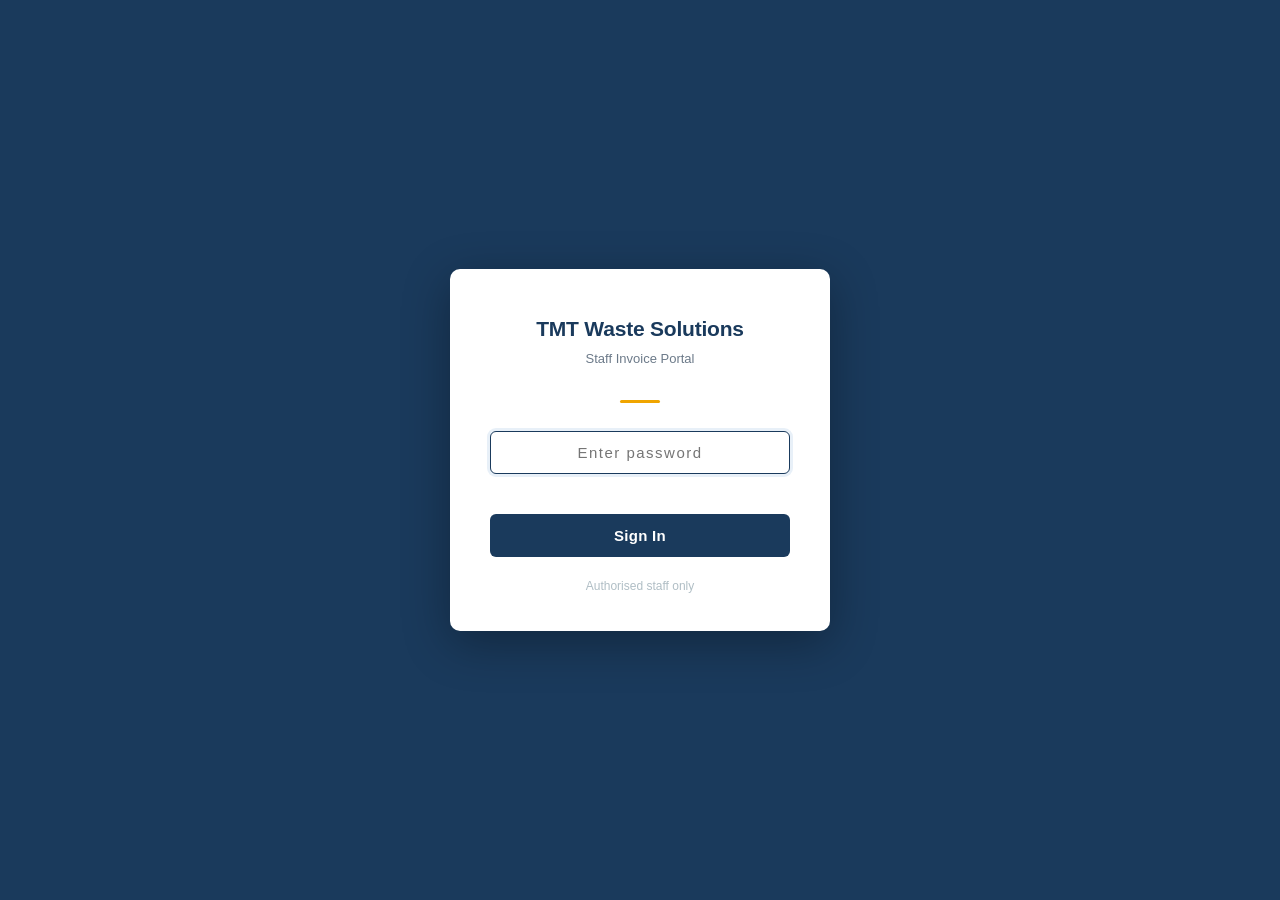
<file: fleet.html>
<!DOCTYPE html>
<html lang="en">
<head>
  <meta charset="UTF-8">
  <meta name="viewport" content="width=device-width, initial-scale=1.0">
  <title>TMT Invoicing — Fleet Status</title>
  <script src="auth.js?v=6"></script>
  <link rel="stylesheet" href="style.css?v=6">
</head>
<body>

<nav class="top-nav">
  <span class="brand">TMT Waste Solutions</span>
  <a href="index.html">New Invoice</a>
  <a href="history.html">History</a>
  <a href="fleet.html" class="active">Fleet</a>
  <a href="billing-codes.html">Billing Codes</a>
</nav>

<div class="page-wrap">

  <div id="alert-box" class="alert" style="display:none"></div>

  <!-- Page header -->
  <div class="fleet-page-header">
    <h1 class="fleet-title">Bin Fleet Status</h1>
    <div class="fleet-legend">
      <span class="legend-item"><span class="legend-dot dot-available"></span>Available</span>
      <span class="legend-item"><span class="legend-dot dot-scheduled"></span>Scheduled</span>
      <span class="legend-item"><span class="legend-dot dot-rented"></span>Rented</span>
      <span class="legend-item"><span class="legend-dot dot-pickup-due"></span>Pickup Due ≤24 hrs</span>
      <span class="legend-item"><span class="legend-dot dot-overdue"></span>Overdue</span>
    </div>
  </div>

  <!-- Summary bar -->
  <div class="fleet-summary" id="fleet-summary"></div>

  <!-- Fleet table -->
  <div class="card" style="padding:0; margin-bottom:24px">
    <div class="history-scroll">
      <table class="fleet-table" id="fleet-table">
        <thead>
          <tr>
            <th>Bin ID</th>
            <th>Status</th>
            <th>Drop-Off Date</th>
            <th>Expected Pickup</th>
            <th>Days Rented</th>
            <th>Days Until Pickup</th>
            <th>Current Client</th>
            <th>Current Job #</th>
          </tr>
        </thead>
        <tbody id="fleet-body"></tbody>
      </table>
    </div>
    <div id="fleet-empty" class="empty-state" style="display:none">
      <p>No bins configured yet.</p>
    </div>
  </div>

</div><!-- /page-wrap -->

<script src="fleet.js?v=6"></script>
</body>
</html>
</file>
<file: style.css>
/* =====================================================
   TMT Waste Solutions — Invoice App Styles
   ===================================================== */

*, *::before, *::after { box-sizing: border-box; margin: 0; padding: 0; }

:root {
  --brand:       #1a3a5c;
  --brand-light: #e8f0f8;
  --accent:      #f0a500;
  --danger:      #c0392b;
  --success:     #27ae60;
  --border:      #d0d7de;
  --text:        #1c2b3a;
  --muted:       #6c7a89;
  --bg:          #f4f6f8;
  --white:       #ffffff;
  --radius:      6px;
  --shadow:      0 2px 8px rgba(0,0,0,.10);
}

body {
  font-family: 'Segoe UI', Arial, sans-serif;
  background: var(--bg);
  color: var(--text);
  font-size: 15px;
  line-height: 1.5;
}

/* ── Layout ── */
.page-wrap {
  max-width: 960px;
  margin: 32px auto;
  padding: 0 16px;
}

/* ── Top Nav ── */
.top-nav {
  background: var(--brand);
  padding: 0 20px;
  display: flex;
  align-items: center;
  gap: 4px;
  height: 52px;
  overflow: hidden;
}
.top-nav .brand {
  color: var(--white);
  font-weight: 700;
  font-size: 17px;
  flex: 1;
  white-space: nowrap;
  overflow: hidden;
  text-overflow: ellipsis;
  margin-right: 8px;
}
.top-nav a {
  color: rgba(255,255,255,.80);
  text-decoration: none;
  font-size: 14px;
  padding: 6px 12px;
  border-radius: var(--radius);
  transition: background .15s;
  white-space: nowrap;
  flex-shrink: 0;
}
.top-nav a:hover, .top-nav a.active { background: rgba(255,255,255,.18); color: var(--white); }

/* ── Cards ── */
.card {
  background: var(--white);
  border: 1px solid var(--border);
  border-radius: var(--radius);
  box-shadow: var(--shadow);
  padding: 24px;
  margin-bottom: 20px;
}
.card-title {
  font-size: 13px;
  font-weight: 700;
  text-transform: uppercase;
  letter-spacing: .06em;
  color: var(--muted);
  margin-bottom: 16px;
  padding-bottom: 8px;
  border-bottom: 1px solid var(--border);
}

/* ── Form elements ── */
label { display: block; font-size: 13px; font-weight: 600; color: var(--muted); margin-bottom: 4px; }
input, select, textarea {
  width: 100%;
  padding: 8px 10px;
  border: 1px solid var(--border);
  border-radius: var(--radius);
  font-size: 14px;
  color: var(--text);
  background: var(--white);
  transition: border-color .15s;
}
input:focus, select:focus, textarea:focus {
  outline: none;
  border-color: var(--brand);
  box-shadow: 0 0 0 3px var(--brand-light);
}
textarea { resize: vertical; min-height: 72px; }

.field-group { display: grid; gap: 16px; }
.field-group.col-2 { grid-template-columns: 1fr 1fr; }
.field-group.col-3 { grid-template-columns: 1fr 1fr 1fr; }
.field-group.col-4 { grid-template-columns: 1fr 1fr 1fr 1fr; }

/* ── Buttons ── */
.btn {
  display: inline-flex;
  align-items: center;
  justify-content: center;
  gap: 6px;
  padding: 9px 18px;
  border: none;
  border-radius: var(--radius);
  font-size: 14px;
  font-weight: 600;
  cursor: pointer;
  transition: opacity .15s, transform .1s;
  text-decoration: none;
  line-height: 1.3;
}
.btn:active { transform: scale(.97); }
.btn-primary   { background: var(--brand);  color: var(--white); }
.btn-accent    { background: var(--accent); color: var(--white); }
.btn-success   { background: var(--success);color: var(--white); }
.btn-danger    { background: var(--danger); color: var(--white); }
.btn-ghost     { background: transparent; color: var(--brand); border: 1px solid var(--brand); }
.btn-sm        { padding: 5px 12px; font-size: 13px; }
.btn:hover     { opacity: .88; }

.action-bar {
  display: flex;
  gap: 10px;
  flex-wrap: wrap;
  margin-top: 8px;
}

/* ── Invoice header (company block) ── */
.invoice-header {
  display: flex;
  justify-content: space-between;
  align-items: flex-start;
  gap: 24px;
  margin-bottom: 24px;
}
.company-block { flex: 1; min-width: 0; }
.company-block .company-name {
  font-size: 26px;
  font-weight: 800;
  color: var(--brand);
  line-height: 1.1;
}
.company-block .company-sub {
  font-size: 13px;
  color: var(--muted);
  margin-top: 4px;
}
.invoice-meta-block { flex-shrink: 0; width: 300px; }
.invoice-meta-block label { text-align: left; }
.inv-number-input {
  font-weight: 700;
  font-size: 16px !important;
  text-align: right;
  color: var(--brand);
}
.inv-dates { display: flex; flex-direction: column; gap: 8px; margin-top: 8px; }

/* ── Line items table ── */
.line-items-scroll { overflow-x: auto; -webkit-overflow-scrolling: touch; }
.line-items-table { width: 100%; border-collapse: collapse; min-width: 660px; }
.line-items-table th {
  background: var(--brand);
  color: var(--white);
  text-align: left;
  padding: 8px 10px;
  font-size: 13px;
}
.line-items-table td { padding: 6px 6px; border-bottom: 1px solid var(--border); vertical-align: middle; }
.line-items-table tr:last-child td { border-bottom: none; }
.line-items-table input, .line-items-table select { padding: 6px 8px; }
.col-type  { width: 160px; }
.col-desc  { min-width: 160px; }
.col-qty   { width: 60px; }
.col-rate  { width: 85px; }
.col-total { width: 85px; font-weight: 600; }
.col-del   { width: 36px; text-align: center; }
.del-row-btn {
  background: none; border: none; color: var(--danger);
  font-size: 18px; cursor: pointer; line-height: 1;
}
.del-row-btn:hover { opacity: .7; }

.add-line-btn { margin-top: 10px; }

/* ── Totals block ── */
.totals-block {
  display: flex;
  justify-content: flex-end;
  margin-top: 16px;
}
.totals-table { width: 280px; }
.totals-table tr td { padding: 5px 8px; font-size: 14px; }
.totals-table tr td:first-child { color: var(--muted); }
.totals-table tr td:last-child { text-align: right; font-weight: 600; }
.totals-table tr.total-row td {
  font-size: 17px;
  font-weight: 800;
  color: var(--brand);
  border-top: 2px solid var(--border);
  padding-top: 8px;
}
.totals-table tr.balance-row td {
  font-size: 17px;
  font-weight: 800;
  color: var(--danger);
  border-top: 2px solid var(--border);
  padding-top: 8px;
}
.tax-rate-field { display: flex; align-items: center; gap: 6px; }
.tax-rate-field input { width: 60px; flex-shrink: 0; }
.tax-rate-field span { color: var(--muted); font-size: 13px; }
#paid-amount { text-align: right; font-weight: 600; }

/* ── Payment link ── */
.payment-link-block {
  margin-top: 16px;
  padding: 12px 16px;
  background: var(--brand-light);
  border-radius: var(--radius);
  font-size: 14px;
}
.payment-link-block a { color: var(--brand); font-weight: 600; }

/* ── Stats bar (history page) ── */
.stats-bar {
  display: grid;
  grid-template-columns: repeat(4, 1fr);
  gap: 12px;
  padding: 14px 20px;
  background: var(--brand-light);
  border: 1px solid var(--border);
  border-radius: var(--radius);
  margin-bottom: 20px;
  font-size: 14px;
}
.stats-bar span { color: var(--text); }

/* ── History table ── */
.history-scroll { overflow-x: auto; -webkit-overflow-scrolling: touch; }
.history-table { width: 100%; border-collapse: collapse; min-width: 760px; }
.history-table th {
  background: var(--brand);
  color: var(--white);
  padding: 10px 12px;
  text-align: left;
  font-size: 13px;
  white-space: nowrap;
}
.history-table td {
  padding: 10px 12px;
  border-bottom: 1px solid var(--border);
  font-size: 14px;
  vertical-align: middle;
}
.history-table tr:hover td { background: var(--brand-light); cursor: pointer; }
.history-table tr.paid td { color: var(--muted); }
.history-table td.no-click { cursor: default; white-space: nowrap; }

/* On desktop, hide the badge inside col-inv-id (status shown in its own column) */
.col-inv-id .badge { display: none; }

.badge {
  display: inline-block;
  padding: 2px 10px;
  border-radius: 12px;
  font-size: 12px;
  font-weight: 700;
  text-transform: uppercase;
  letter-spacing: .04em;
}
.badge-unpaid   { background: #fde8e8; color: var(--danger); }
.badge-paid     { background: #e2f4eb; color: var(--success); }
.badge-partial  { background: #fef3cd; color: #856404; }

.version-badge {
  display: inline-block;
  background: var(--brand-light);
  color: var(--brand);
  font-size: 11px;
  font-weight: 700;
  padding: 1px 7px;
  border-radius: 10px;
  vertical-align: middle;
}

.empty-state {
  text-align: center;
  padding: 48px 24px;
  color: var(--muted);
}
.empty-state p { margin-bottom: 16px; font-size: 16px; }

/* ── Modal ── */
.modal-backdrop {
  display: none;
  position: fixed; inset: 0;
  background: rgba(0,0,0,.45);
  z-index: 100;
  overflow-y: auto;
  padding: 24px 16px;
}
.modal-backdrop.open { display: block; }
.modal-box {
  background: var(--white);
  border-radius: var(--radius);
  max-width: 760px;
  margin: 0 auto;
  padding: 24px;
  box-shadow: 0 8px 32px rgba(0,0,0,.20);
}
.modal-header {
  display: flex;
  align-items: center;
  justify-content: space-between;
  margin-bottom: 16px;
  gap: 12px;
}
.modal-actions { display: flex; gap: 10px; flex-wrap: wrap; }
.modal-close {
  background: none;
  border: none;
  font-size: 28px;
  cursor: pointer;
  color: var(--muted);
  line-height: 1;
  flex-shrink: 0;
  padding: 4px;
}
.modal-close:hover { color: var(--danger); }
.modal-body-scroll { overflow-x: auto; -webkit-overflow-scrolling: touch; }

/* ── Invoice preview (used inside modal & PDF) ── */
#invoice-preview {
  padding: 0;
  background: var(--white);
  border: 1px solid var(--border);
  border-radius: var(--radius);
  overflow: hidden;
  font-family: 'Segoe UI', Arial, sans-serif;
  color: #1c2b3a;
}

/* Header band */
.inv-header-band {
  background: var(--brand);
  color: #fff;
  padding: 28px 36px;
  display: flex;
  justify-content: space-between;
  align-items: flex-start;
  gap: 24px;
}
.inv-company-name {
  font-size: 22px;
  font-weight: 800;
  letter-spacing: -0.01em;
  line-height: 1.2;
}
.inv-company-contact {
  font-size: 12px;
  opacity: 0.70;
  margin-top: 6px;
  line-height: 1.6;
}
.inv-header-right { text-align: right; flex-shrink: 0; }
.inv-word-invoice {
  font-size: 11px;
  font-weight: 700;
  letter-spacing: 0.18em;
  text-transform: uppercase;
  color: var(--accent);
  margin-bottom: 4px;
}
.inv-number-display {
  font-size: 20px;
  font-weight: 800;
  line-height: 1.2;
}
.inv-version-display {
  font-size: 11px;
  opacity: 0.55;
  margin-top: 4px;
}

/* Info strip: Bill To (left) + Invoice Details (right) */
.inv-info-strip {
  display: flex;
  border-bottom: 2px solid #eaeff4;
}
.inv-bill-to {
  flex: 1;
  padding: 20px 36px;
  border-right: 1px solid #eaeff4;
}
.inv-details-block {
  padding: 20px 36px;
  min-width: 210px;
}
.inv-section-label {
  font-size: 10px;
  font-weight: 700;
  letter-spacing: 0.12em;
  text-transform: uppercase;
  color: #8a9ab0;
  margin-bottom: 8px;
}
.inv-client-name-lg {
  font-size: 16px;
  font-weight: 700;
  color: var(--brand);
  margin-bottom: 4px;
}
.inv-client-sub {
  font-size: 13px;
  color: #4a5a6a;
  line-height: 1.6;
}
.inv-details-table {
  width: 100%;
  border-collapse: collapse;
  font-size: 13px;
}
.inv-details-table td { padding: 3px 0; vertical-align: top; }
.inv-details-table td:first-child {
  color: #8a9ab0;
  font-weight: 600;
  padding-right: 14px;
  white-space: nowrap;
}
.inv-details-table td:last-child { font-weight: 600; color: #1c2b3a; }

/* Rental Details strip */
.inv-rental-strip {
  padding: 16px 36px;
  background: #f7f9fc;
  border-bottom: 1px solid #eaeff4;
}
.inv-rental-row {
  display: flex;
  gap: 36px;
  margin-top: 10px;
  flex-wrap: wrap;
}
.inv-rental-item {
  font-size: 14px;
  font-weight: 600;
  color: #1c2b3a;
}
.inv-rental-item span {
  display: block;
  font-size: 10px;
  font-weight: 700;
  letter-spacing: 0.12em;
  text-transform: uppercase;
  color: #8a9ab0;
  margin-bottom: 3px;
}

/* Services */
.inv-services-wrap { padding: 24px 36px 0; }
.inv-services-table {
  width: 100%;
  border-collapse: collapse;
  margin-top: 10px;
  font-size: 13px;
}
.inv-services-table th {
  background: #f0f4f8;
  color: var(--brand);
  font-size: 10px;
  font-weight: 700;
  letter-spacing: 0.08em;
  text-transform: uppercase;
  padding: 8px 12px;
  text-align: left;
  border-bottom: 2px solid var(--brand);
}
.inv-services-table td {
  padding: 10px 12px;
  border-bottom: 1px solid #f0f4f8;
  color: #1c2b3a;
}
.inv-services-table tbody tr:last-child td { border-bottom: none; }
.inv-services-table tbody tr:nth-child(even) td { background: #fafbfd; }

/* Totals */
.inv-totals-wrap {
  display: flex;
  justify-content: flex-end;
  padding: 20px 36px 24px;
}
.inv-totals-table {
  width: 270px;
  border-collapse: collapse;
  font-size: 13px;
}
.inv-totals-table td { padding: 5px 10px; }
.inv-totals-table td:first-child { color: #6c7a89; }
.inv-totals-table td:last-child { text-align: right; font-weight: 600; }
.inv-totals-table tr.inv-tr-divider td {
  border-top: 1px solid #eaeff4;
  padding-top: 10px;
}
.inv-totals-table tr.inv-tr-grand td {
  font-size: 14px;
  font-weight: 800;
  color: var(--brand);
  background: #eaf0f8;
  padding: 9px 10px;
}
.inv-totals-table tr.inv-tr-grand td:first-child { border-radius: 4px 0 0 4px; }
.inv-totals-table tr.inv-tr-grand td:last-child  { border-radius: 0 4px 4px 0; }
.inv-totals-table tr.inv-tr-balance td {
  font-size: 15px;
  font-weight: 800;
  color: #fff;
  background: var(--brand);
  padding: 10px 10px;
}
.inv-totals-table tr.inv-tr-balance td:first-child { border-radius: 4px 0 0 4px; }
.inv-totals-table tr.inv-tr-balance td:last-child  { border-radius: 0 4px 4px 0; }

/* Footer section (notes + payment + thank-you) */
.inv-footer-section {
  margin: 0 36px;
  padding-bottom: 20px;
}
.inv-payment-box {
  background: #f0f4f8;
  border-left: 3px solid var(--accent);
  border-radius: 3px;
  padding: 10px 14px;
  margin-bottom: 12px;
  font-size: 13px;
  word-break: break-all;
}
.inv-payment-box a { color: var(--brand); font-weight: 600; }
.inv-notes-box {
  font-size: 13px;
  color: #6c7a89;
  margin-bottom: 12px;
  padding: 10px 14px;
  background: #fafbfc;
  border-radius: 3px;
  border-left: 3px solid #d0d7de;
}
.inv-thankyou {
  margin: 4px 36px 28px;
  padding-top: 16px;
  border-top: 2px solid var(--accent);
  text-align: center;
  font-size: 12px;
  font-weight: 600;
  color: #8a9ab0;
  letter-spacing: 0.06em;
  text-transform: uppercase;
}

/* ── Alerts ── */
.alert {
  padding: 12px 16px;
  border-radius: var(--radius);
  margin-bottom: 16px;
  font-size: 14px;
}
.alert-success { background: #e2f4eb; color: var(--success); border: 1px solid #a8dbbe; }
.alert-error   { background: #fde8e8; color: var(--danger);  border: 1px solid #f5b7b1; }

/* ── Print styles ── */
@media print {
  body { background: white; }
  .top-nav, .action-bar, .card-title, .btn, .no-print { display: none !important; }
  .card { border: none; box-shadow: none; padding: 0; }
  .page-wrap { margin: 0; max-width: 100%; }
  #invoice-preview { border: none; padding: 0; }
}

/* ── Responsive — tablet (641px–900px) ── */
@media (min-width: 641px) and (max-width: 900px) {
  .invoice-meta-block { width: 270px; }
  .company-block .company-name { font-size: 22px; }
}

/* ── Responsive — mobile (≤640px) ── */
@media (max-width: 640px) {
  /* Prevent iOS Safari auto-zoom on focus */
  input, select, textarea { font-size: 16px !important; }

  /* Tighter page padding */
  .page-wrap { margin: 8px auto; padding: 0 12px; }
  .card { padding: 14px; }

  /* Field grids all become single column */
  .field-group.col-2,
  .field-group.col-3,
  .field-group.col-4 { grid-template-columns: 1fr; }

  /* Stack date fields vertically on mobile — too cramped side by side at 375px */
  .inv-dates .field-group.col-2 { grid-template-columns: 1fr; }

  /* Larger touch targets */
  .btn { min-height: 44px; padding: 10px 16px; font-size: 15px; }
  .btn-sm { min-height: 38px; padding: 8px 12px; }
  .del-row-btn { min-height: 40px; min-width: 40px; font-size: 22px; }

  /* Action bar stacks full-width */
  .action-bar { flex-direction: column; gap: 8px; }
  .action-bar .btn { width: 100%; }

  /* Nav: shrink brand text, keep links visible */
  .top-nav { padding: 0 10px; gap: 2px; height: auto; min-height: 52px; flex-wrap: wrap; padding-top: 6px; padding-bottom: 6px; }
  .top-nav .brand { font-size: 13px; flex-basis: 100%; margin-right: 0; }
  .top-nav a { font-size: 13px; padding: 5px 10px; }

  /* Invoice header stacks */
  .invoice-header { flex-direction: column; gap: 16px; }
  .invoice-meta-block { width: 100%; }
  .inv-number-input { text-align: left; }

  /* ── Line items: stacked card layout ── */
  .line-items-scroll { overflow-x: visible; }
  .line-items-table { min-width: unset; }
  .line-items-table thead { display: none; }
  .line-items-table,
  .line-items-table tbody,
  .line-items-table tr,
  .line-items-table td { display: block; width: 100%; }

  .line-items-table tr {
    border: 1px solid var(--border);
    border-radius: var(--radius);
    margin-bottom: 10px;
    padding: 10px 10px 10px 10px;
    background: var(--white);
    position: relative;
  }
  .line-items-table td {
    border: none;
    padding: 5px 0;
    display: flex;
    align-items: center;
    gap: 8px;
  }
  .line-items-table td::before {
    content: attr(data-label);
    font-size: 11px;
    font-weight: 700;
    text-transform: uppercase;
    color: var(--muted);
    min-width: 88px;
    flex-shrink: 0;
  }
  .line-items-table td.col-del {
    position: absolute;
    top: 8px; right: 6px;
    width: auto; padding: 0;
  }
  .line-items-table td.col-del::before { display: none; }
  .line-items-table td.col-total {
    font-size: 16px;
    font-weight: 700;
    color: var(--brand);
    padding-top: 8px;
    border-top: 1px dashed var(--border);
    margin-top: 4px;
  }

  /* Totals full width */
  .totals-block { justify-content: stretch; }
  .totals-table { width: 100%; }

  /* Stats bar: 2×2 grid on mobile */
  .stats-bar {
    grid-template-columns: 1fr 1fr;
    padding: 12px;
    gap: 10px;
    font-size: 13px;
  }

  /* Modal full-screen */
  .modal-backdrop { padding: 0; }
  .modal-box {
    border-radius: 0;
    min-height: 100dvh;
    padding: 16px;
    max-width: 100%;
  }
  .modal-body-scroll { overflow-x: auto; }

  /* ── History table → card layout ── */
  .history-scroll { overflow-x: visible; }
  .history-table { min-width: unset; }
  .history-table thead { display: none; }
  .history-table,
  .history-table tbody,
  .history-table tr,
  .history-table td { display: block; width: 100%; }

  .history-table tr {
    border: 1px solid var(--border);
    border-radius: var(--radius);
    margin-bottom: 12px;
    padding: 12px;
    background: var(--white);
    cursor: pointer;
  }
  .history-table tr:hover td { background: transparent; }
  .history-table tr:hover { background: var(--brand-light); }
  .history-table tr.paid { color: var(--muted); }

  .history-table td {
    border: none;
    padding: 3px 0;
    display: flex;
    align-items: center;
    gap: 8px;
    font-size: 14px;
  }
  .history-table td::before {
    content: attr(data-label);
    font-size: 11px;
    font-weight: 700;
    text-transform: uppercase;
    color: var(--muted);
    min-width: 68px;
    flex-shrink: 0;
  }

  /* Invoice # card header — full width, no label prefix */
  .history-table td.col-inv-id {
    font-size: 16px;
    font-weight: 700;
    color: var(--brand);
    padding-bottom: 8px;
    margin-bottom: 4px;
    border-bottom: 1px solid var(--border);
    gap: 6px;
  }
  .history-table td.col-inv-id::before { display: none; }
  .history-table td.col-inv-id .badge { display: inline-block; }

  /* Hide the standalone status cell (shown in card header) */
  .history-table td.col-status-cell { display: none; }

  /* Action buttons — wrap freely, no label prefix */
  .history-table td.no-click {
    display: flex;
    flex-wrap: wrap;
    gap: 6px;
    padding-top: 10px;
    margin-top: 6px;
    border-top: 1px dashed var(--border);
    white-space: normal;
    cursor: default;
  }
  .history-table td.no-click::before { display: none; }
  .history-table td.no-click .btn { flex: 1 1 auto; text-align: center; }
}

/* ── Fleet page ── */
.fleet-page-header {
  display: flex;
  justify-content: space-between;
  align-items: center;
  flex-wrap: wrap;
  gap: 12px;
  margin-bottom: 16px;
}
.fleet-title {
  font-size: 22px;
  font-weight: 800;
  color: var(--brand);
}
.fleet-legend {
  display: flex;
  flex-wrap: wrap;
  gap: 16px;
  font-size: 13px;
  color: var(--text);
}
.legend-item {
  display: flex;
  align-items: center;
  gap: 6px;
}
.legend-dot {
  display: inline-block;
  width: 11px;
  height: 11px;
  border-radius: 50%;
  flex-shrink: 0;
}
.dot-available  { background: var(--success); }
.dot-scheduled  { background: #3949ab; }
.dot-rented     { background: #6c7a89; }
.dot-pickup-due { background: #e67e00; }
.dot-overdue    { background: var(--danger); }

/* ── Fleet summary bar — two-tier layout ── */
.fleet-summary {
  display: flex;
  flex-wrap: wrap;
  gap: 10px;
  margin-bottom: 20px;
}

/* Overall pill */
.fleet-summary-overall,
.fleet-summary-section {
  display: flex;
  flex-wrap: wrap;
  align-items: center;
  gap: 14px;
  padding: 12px 18px;
  background: var(--white);
  border: 1px solid var(--border);
  border-radius: var(--radius);
  box-shadow: var(--shadow);
  font-size: 14px;
  flex: 1 1 260px;
}
.fleet-summary-overall { border-left: 4px solid var(--brand); }
.fleet-summary-section  { border-left: 4px solid #b0bec5; }

.fso-label {
  font-size: 11px;
  font-weight: 700;
  text-transform: uppercase;
  letter-spacing: .08em;
  color: var(--brand);
  margin-right: 4px;
}
.fss-label {
  font-size: 11px;
  font-weight: 700;
  text-transform: uppercase;
  letter-spacing: .08em;
  color: var(--muted);
  margin-right: 4px;
}
.fso-avail     { color: var(--success); }
.fso-scheduled { color: #3949ab; }
.fso-out       { color: #6c7a89; }
.fso-pickup    { color: #e67e00; }
.fso-overdue   { color: var(--danger); }

/* Fleet table */
.fleet-table { width: 100%; border-collapse: collapse; min-width: 720px; }
.fleet-table th {
  background: var(--brand);
  color: var(--white);
  padding: 10px 12px;
  text-align: left;
  font-size: 13px;
  white-space: nowrap;
}
.fleet-table td {
  padding: 10px 12px;
  border-bottom: 1px solid var(--border);
  font-size: 14px;
  vertical-align: middle;
}
.fleet-table tr:last-child td { border-bottom: none; }

/* Size group header rows */
.fleet-size-header td {
  background: #eef2f7;
  color: var(--brand);
  font-size: 11px;
  font-weight: 800;
  text-transform: uppercase;
  letter-spacing: .10em;
  padding: 7px 12px;
  border-bottom: 2px solid var(--brand);
}

/* Row color coding */
.fleet-row-available  td { background: #f2faf5; }
.fleet-row-scheduled  td { background: #f0f1ff; }
.fleet-row-rented     td { background: var(--white); }
.fleet-row-pickup-due td { background: #fff8ee; }
.fleet-row-overdue    td { background: #fff0f0; }

.fleet-row-available:hover  td { background: #e0f4e8; }
.fleet-row-scheduled:hover  td { background: #e3e5ff; }
.fleet-row-rented:hover     td { background: var(--brand-light); }
.fleet-row-pickup-due:hover td { background: #fceedd; }
.fleet-row-overdue:hover    td { background: #fde0e0; }

/* Fleet status badges */
.fleet-badge {
  display: inline-flex;
  align-items: center;
  gap: 5px;
  padding: 3px 10px;
  border-radius: 12px;
  font-size: 12px;
  font-weight: 700;
  white-space: nowrap;
}
.fb-available  { background: #e2f4eb; color: var(--success); }
.fb-scheduled  { background: #e8eaf6; color: #3949ab; }
.fb-rented     { background: #e8ecf0; color: #4a5a6a; }
.fb-pickup-due { background: #fff0d0; color: #c86000; }
.fb-overdue    { background: #fde8e8; color: var(--danger); }

/* Fleet page mobile */
@media (max-width: 640px) {
  .fleet-page-header { flex-direction: column; align-items: flex-start; }
  .fleet-title { font-size: 18px; }
  .fleet-summary { gap: 8px; }
  .fleet-summary-overall,
  .fleet-summary-section { padding: 10px 14px; font-size: 13px; gap: 10px; flex: 1 1 100%; }
}
</file>
